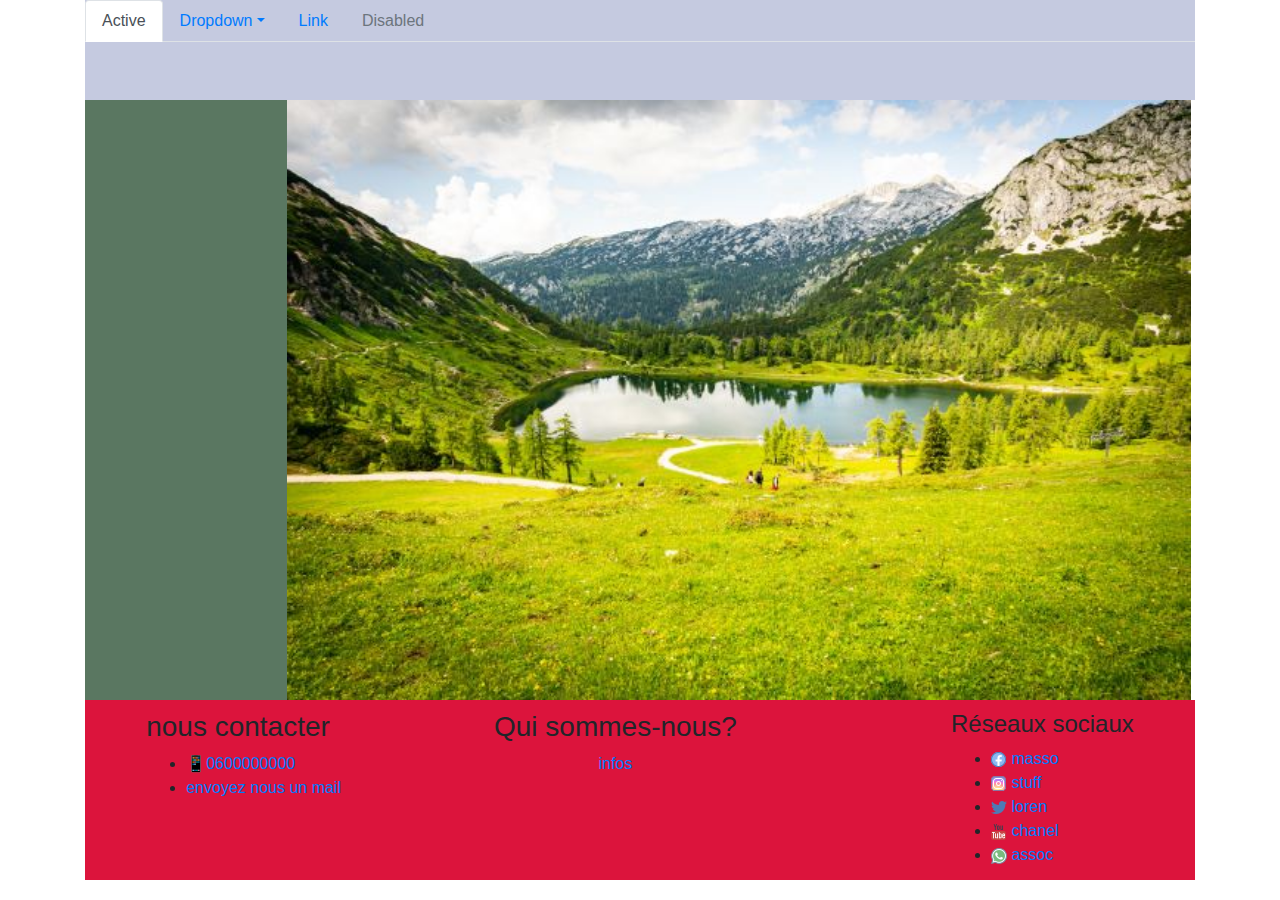
<file: index.html>
<!DOCTYPE html>
<html>
    <head>
        <meta charset="utf-8">
        <meta name="viewport" content="width=device-width">
        <title></title>
        <link rel="stylesheet" href="bootstrap.min.css">
        <link rel="stylesheet" href="style.css" type="text/css">
    </head>
    <body>
        <div class="container">
            <div class="header">
                <ul class="nav nav-tabs">
                    <li class="nav-item">
                      <a class="nav-link active" aria-current="page" href="#">Active</a>
                    </li>
                    <li class="nav-item dropdown">
                      <a class="nav-link dropdown-toggle" data-bs-toggle="dropdown" href="#" role="button" aria-expanded="false">Dropdown</a>
                      <ul class="dropdown-menu">
                        <li><a class="dropdown-item" href="#">Action</a></li>
                        <li><a class="dropdown-item" href="#">Another action</a></li>
                        <li><a class="dropdown-item" href="#">Something else here</a></li>
                        <li><hr class="dropdown-divider"></li>
                        <li><a class="dropdown-item" href="#">Separated link</a></li>
                      </ul>
                    </li>
                    <li class="nav-item">
                      <a class="nav-link" href="#">Link</a>
                    </li>
                    <li class="nav-item">
                      <a class="nav-link disabled" href="#" tabindex="-1" aria-disabled="true">Disabled</a>
                    </li>
                  </ul>
            </div>
            <div class="content"></div>
            <div class="aside"></div>
            <div class="footer">
              <div class="container-footer">
                <div class="nous-contacter">
                  <h3>nous contacter</h3>
                  <ul>
                    <li> <a href="tel:0600000000">📱0600000000</a> </li>
                    <li> <a href="mail to:example@example.com">envoyez nous un mail</a> </li>
                  </ul>
                </div>
                <div class="qui-sommes-nous">
                  <h3> Qui sommes-nous?</h3>
                  <a href="knowUs.html" target="blank">infos</a>
                </div>
                <div class="reseau-sociaux">
                  <h4>Réseaux sociaux</h4>
                  <ul>
                      <li><a href="#"><img src="icons8-facebook-16.png" alt="réseau sociaux"> 
                      masso</a></li>
                      <li><a href="#"><img src="icons8-instagram-16.png" alt="réseau sociaux">
                      stuff </a></li>
                      <li><a href="#"><img src="icons8-twitter-16.png" alt="réseau sociaux"> 
                      loren</a></li>
                      <li><a href="#"><img src="icons8-youtube-16.png" alt="réseau sociaux"> 
                      chanel</a></li>
                      <li><a href="#"><img src="icons8-whatsapp-16.png" alt="réseau sociaux"> 
                      assoc</a></li>
                  </ul>
                </div>
              </div>
              </div>
        </div>
    </body>
</html>
</file>
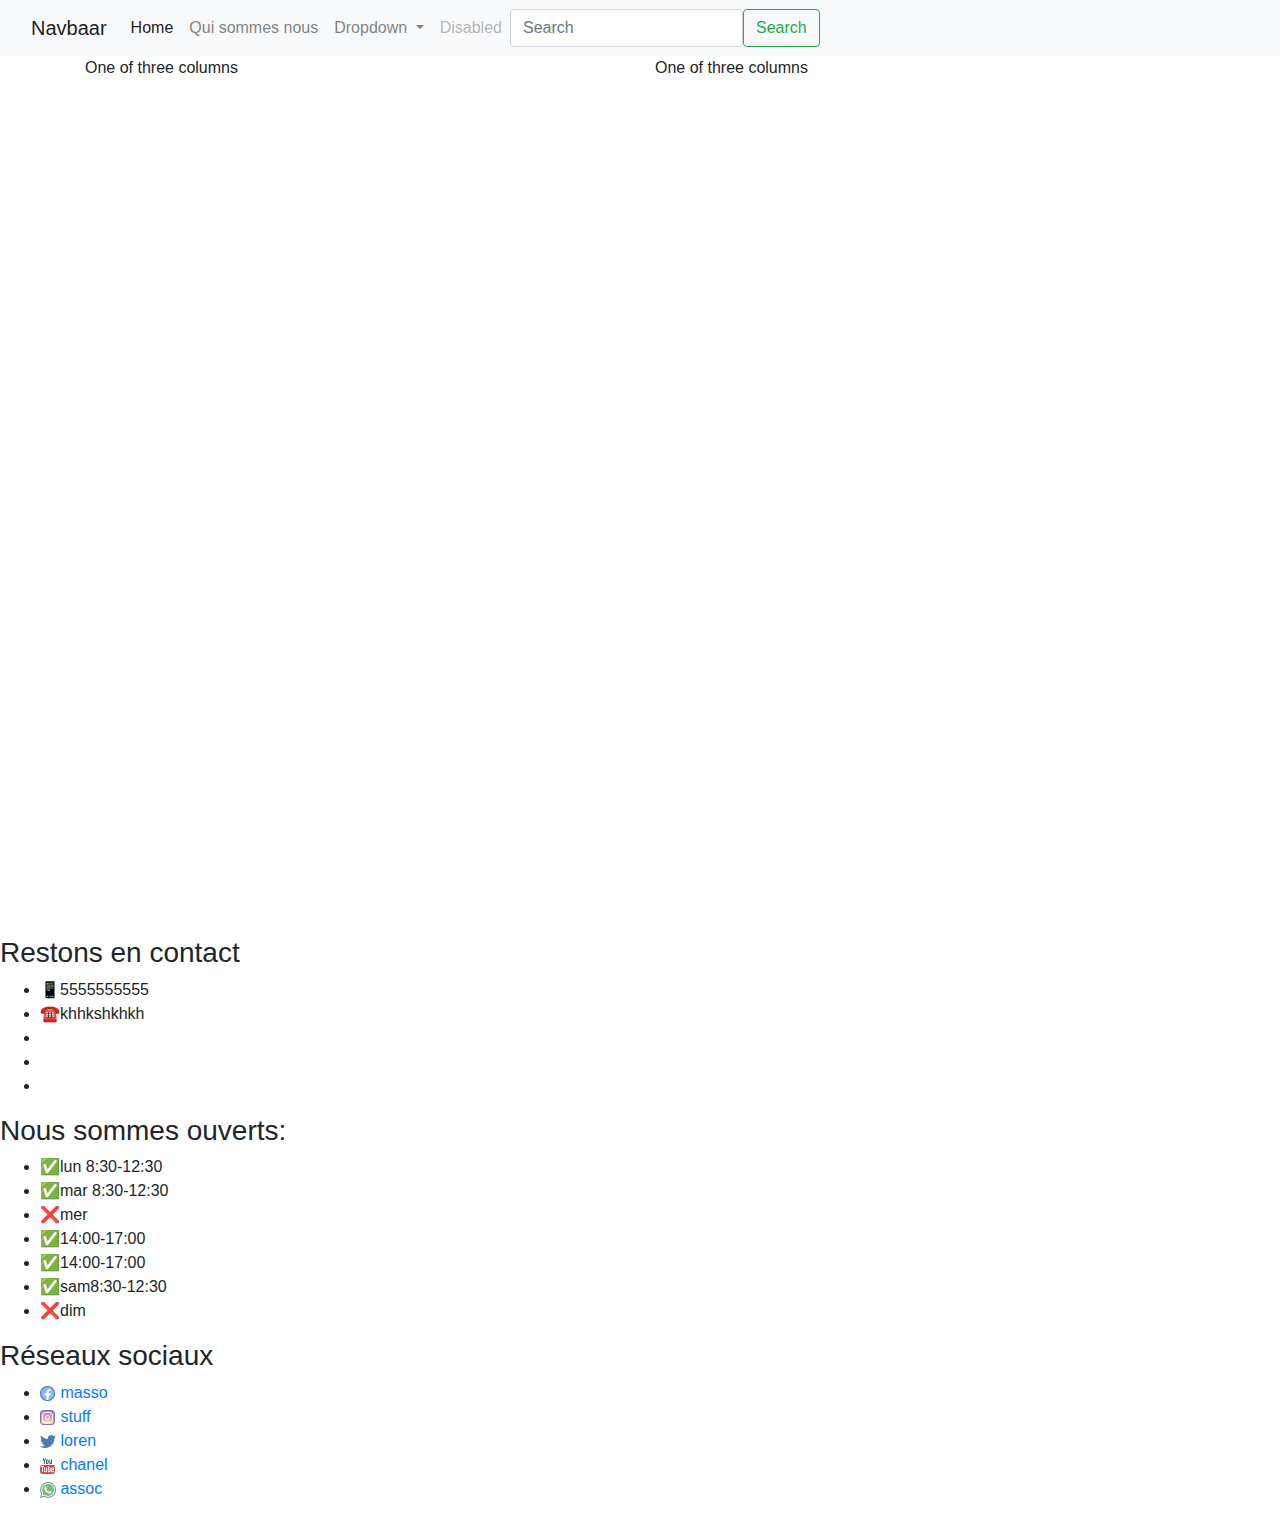
<file: Untitled-1.html>
<!doctype html>
<html lang="en">
  <head>
    <!-- Required meta tags -->
    <meta charset="utf-8">
    <meta name="viewport" content="width=device-width, initial-scale=1">
    <link rel="stylesheet" href="bootstrap.min.css">
    <link rel="stylesheet" href="style.css">
    <title>Hello, world!</title>
  </head>
  <body>
    <nav class="navbar navbar-expand-lg navbar-light bg-light">
        <div class="container-fluid">
          <a class="navbar-brand" href="#">Navbaar</a>
          <button class="navbar-toggler" type="button" data-bs-toggle="collapse" 
          data-bs-target="#navbarSupportedContent" aria-controls="navbarSupportedContent"
           aria-expanded="false" aria-label="Toggle navigation">
            <span class="navbar-toggler-icon"></span>
          </button>
          <div class="collapse navbar-collapse" id="navbarSupportedContent">
            <ul class="navbar-nav me-auto mb-2 mb-lg-0">
              <li class="nav-item">
                <a class="nav-link active" aria-current="page" href="#">Home</a>
              </li>
              <li class="nav-item">
                <a class="nav-link" href="knowUs.html">Qui sommes nous</a>
              </li>
              <li class="nav-item dropdown">
                <a class="nav-link dropdown-toggle" href="#" id="navbarDropdown" 
                role="button" data-bs-toggle="dropdown" aria-expanded="true">
                  Dropdown
                </a>
                <ul class="dropdown-menu" aria-labelledby="navbarDropdown">
                  <li><a class="dropdown-item" href="#">Action</a></li>
                  <li><a class="dropdown-item" href="#">Another action</a></li>
                  <li><hr class="dropdown-divider"></li>
                  <li><a class="dropdown-item" href="#">Something else here</a></li>
                </ul>
              </li>
              <li class="nav-item">
                <a class="nav-link disabled" href="#" tabindex="-1" aria-disabled="true">Disabled

                </a>
              </li>
            </ul>
            <form class="d-flex">
              <input class="form-control me-2" type="search" placeholder="Search" aria-label="Search">
              <button class="btn btn-outline-success" type="submit">Search</button>
            </form>
          </div>
        </div>
      </nav>
      <!--<img src="paysage.jpg" id="fondecran" class="fondecran" alt="">-->
      <div class="container">
        <div class="row">
          <div class="col-sm">
            One of three columns
          </div>
          <div class="col-sm">
            One of three columns
          </div>
        </div>
      </div>
      <html xmlns="http://www.w3.org/1999/xhtml"></html>
      <footer>
          <div class="contenu-footer">
              <div class="blo footer-contact">
                  <h3>Restons en contact</h3>
                  <ul>
                      <li>📱5555555555</li>
                      <li>☎️khhkshkhkh</li>
                      <li></li>
                      <li></li>
                      <li></li>
                  </ul>
              </div>
              <div class="blo footer-horaies">
                <h3>Nous sommes ouverts:</h3>
                <ul>
                    <li>✅lun 8:30-12:30</li>
                    <li>✅mar 8:30-12:30</li>
                    <li>❌mer</li>
                    <li>✅14:00-17:00</li>
                    <li>✅14:00-17:00</li>
                    <li>✅sam8:30-12:30</li>
                    <li>❌dim</li>
                </ul>
            </div>
            <div class="blo footer-medias">
                <h3>Réseaux sociaux</h3>
                <ul>
                    <li><a href="#"><img src="icons8-facebook-16.png" alt="réseau sociaux"> 
                    masso</a></li>
                    <li><a href="#"><img src="icons8-instagram-16.png" alt="réseau sociaux">
                    stuff </a></li>
                    <li><a href="#"><img src="icons8-twitter-16.png" alt="réseau sociaux"> 
                    loren</a></li>
                    <li><a href="#"><img src="icons8-youtube-16.png" alt="réseau sociaux"> 
                    chanel</a></li>
                    <li><a href="#"><img src="icons8-whatsapp-16.png" alt="réseau sociaux"> 
                    assoc</a></li>
                </ul>
            </div>
          </div>
      </footer>
      
  </body>
</html>
</file>
<file: style.css>
body{
    margin: 0px;
}
.container{
    display: grid;
    grid-template-columns: (12,50px);
    grid-template-rows: 100px 600px 180px;
}
.header{
    grid-column-start: 1;
    grid-column-end: 12;
    grid-row-start: 1;
    background-color: rgb(197, 202, 224);
}
.content{
    grid-column-start: 3;
    grid-column-end: 12;
    grid-row-start: 2;
    background-image: url("paysage.jpg");
    background-size: contain ;
    background-repeat: no-repeat;
}
.aside{
    grid-column-start: 1;
    grid-column-end: 3;
    grid-row-start: 2;
    background-color: rgb(90, 119, 97);
}
.footer{
    grid-column-start: 1;
    grid-column-end: 12;
    grid-row-start: 3;
    background-color: crimson;
    font-size: 100%;
}
.container-footer{
    display: grid;
    grid-template-columns:(12,50px) ;
    grid-template-rows:10px 180px ;
}
.nous-contacter{
    grid-column-start: 2;
    grid-row-start: 2;
}
.qui-sommes-nous{
    grid-column-start: 4;
    grid-row-start: 2;
    text-align: center;
}
.reseau-sociaux{
    grid-column-start: 8;
    grid-row-start: 2;
}
</file>
